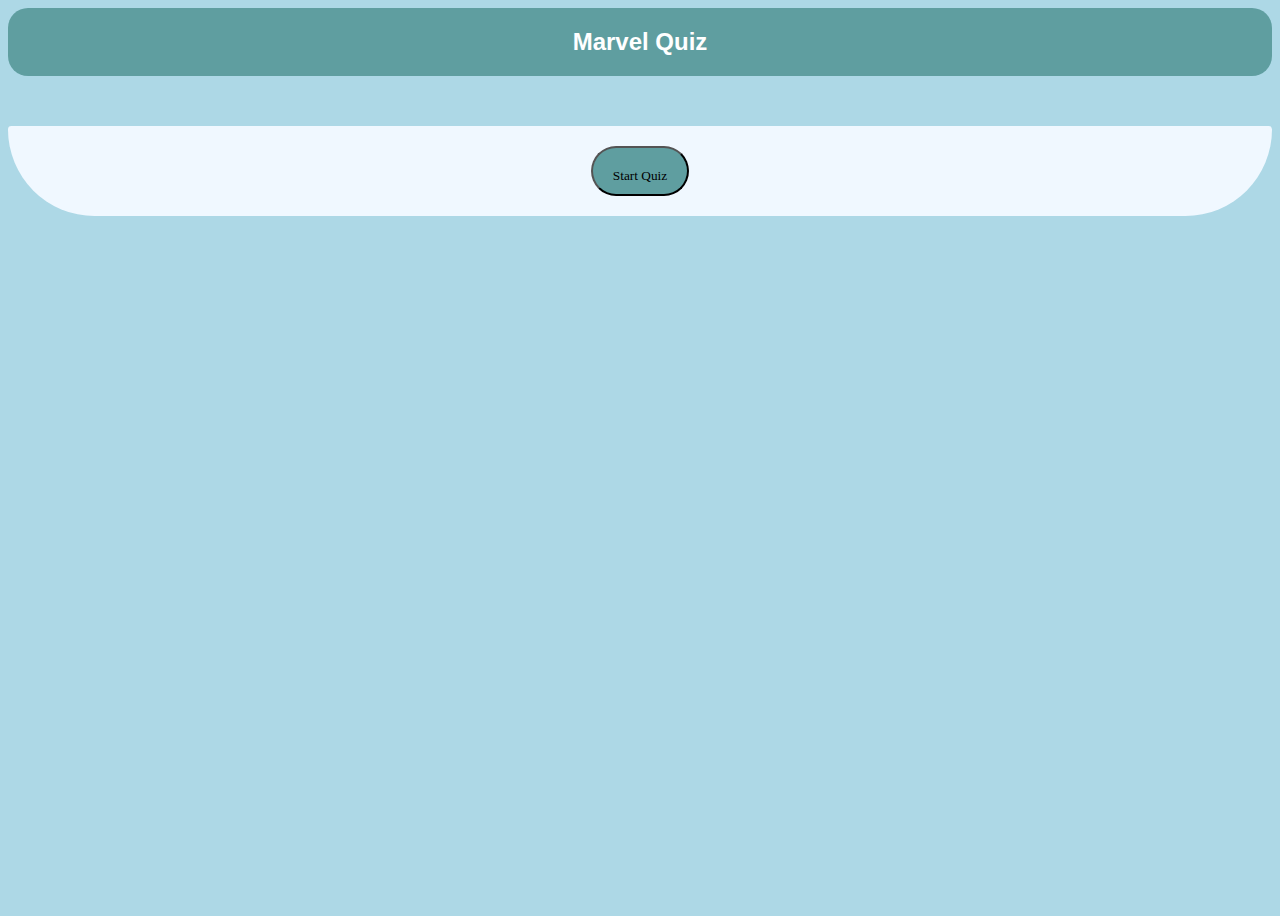
<file: wwwroot/index.html>
﻿<html>
<head>
    <title>Quiz APP</title>
    <link rel="stylesheet" href="style.css">
</head>
<body>
    <h2>Marvel Quiz</h2>
    <div class="inputDiv">
        <button class="btn1" onclick="location.href ='main.html'">Start Quiz</button>
    </div>
</body>
</html>
</file>
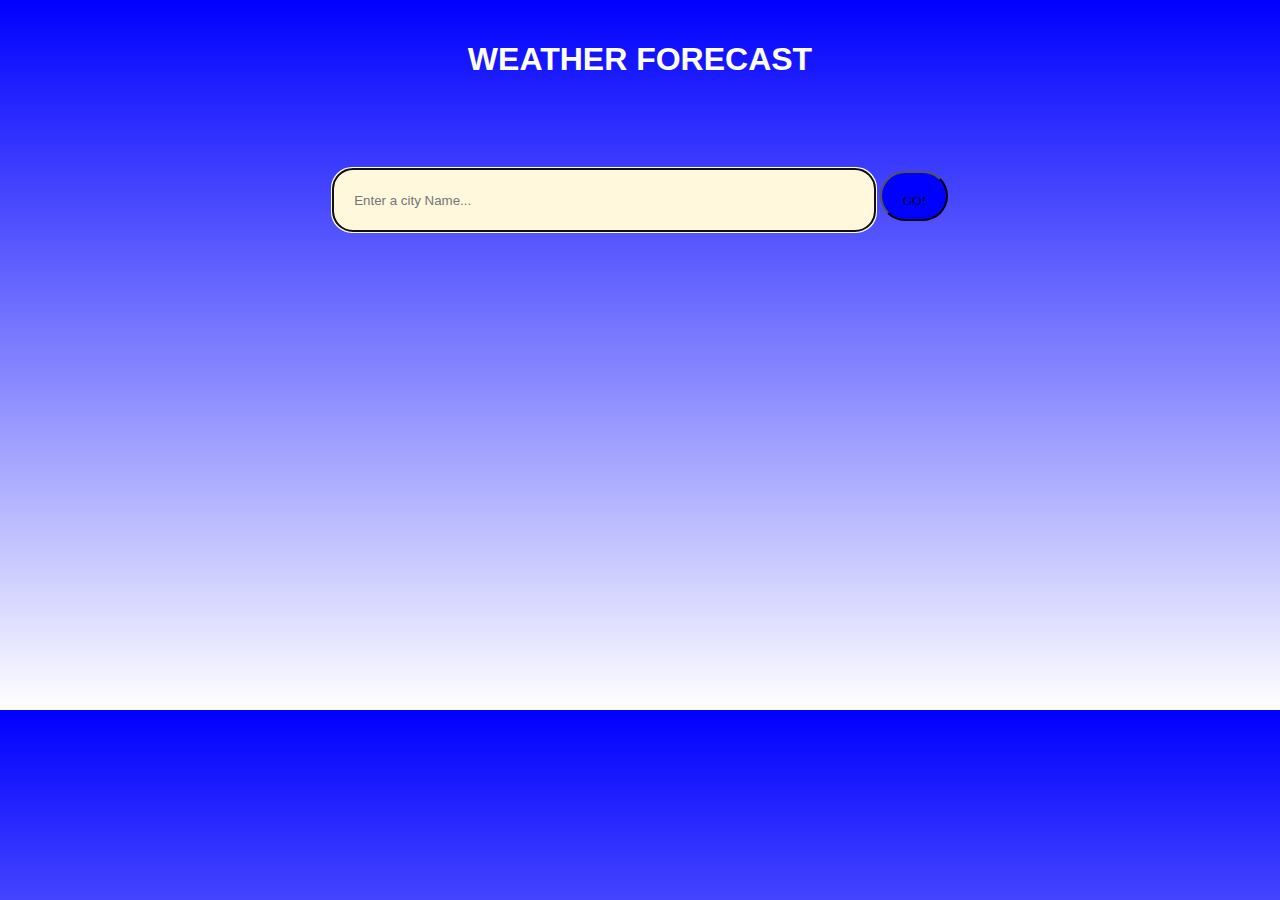
<file: wwwroot3/index.html>
﻿<!DOCTYPE html>
<html>
<head>
    <title>Weather Forecast</title>
    <link rel="stylesheet" type="text/css" href="style.css">
</head>
<body>
    <h1>WEATHER FORECAST</h1>
    <div id="inputDiv">
        <input type="text" id="cityname" placeholder="Enter a city Name..." autofocus/>
        <button id="getbtn" onclick="getWeatherData()">GO!</button>
    </div>

    <div id="resultDiv">
        <div id="result"></div>
        <script type="text/javascript" src="javascript.js"></script>
    </div>
</body>
</html>
</file>
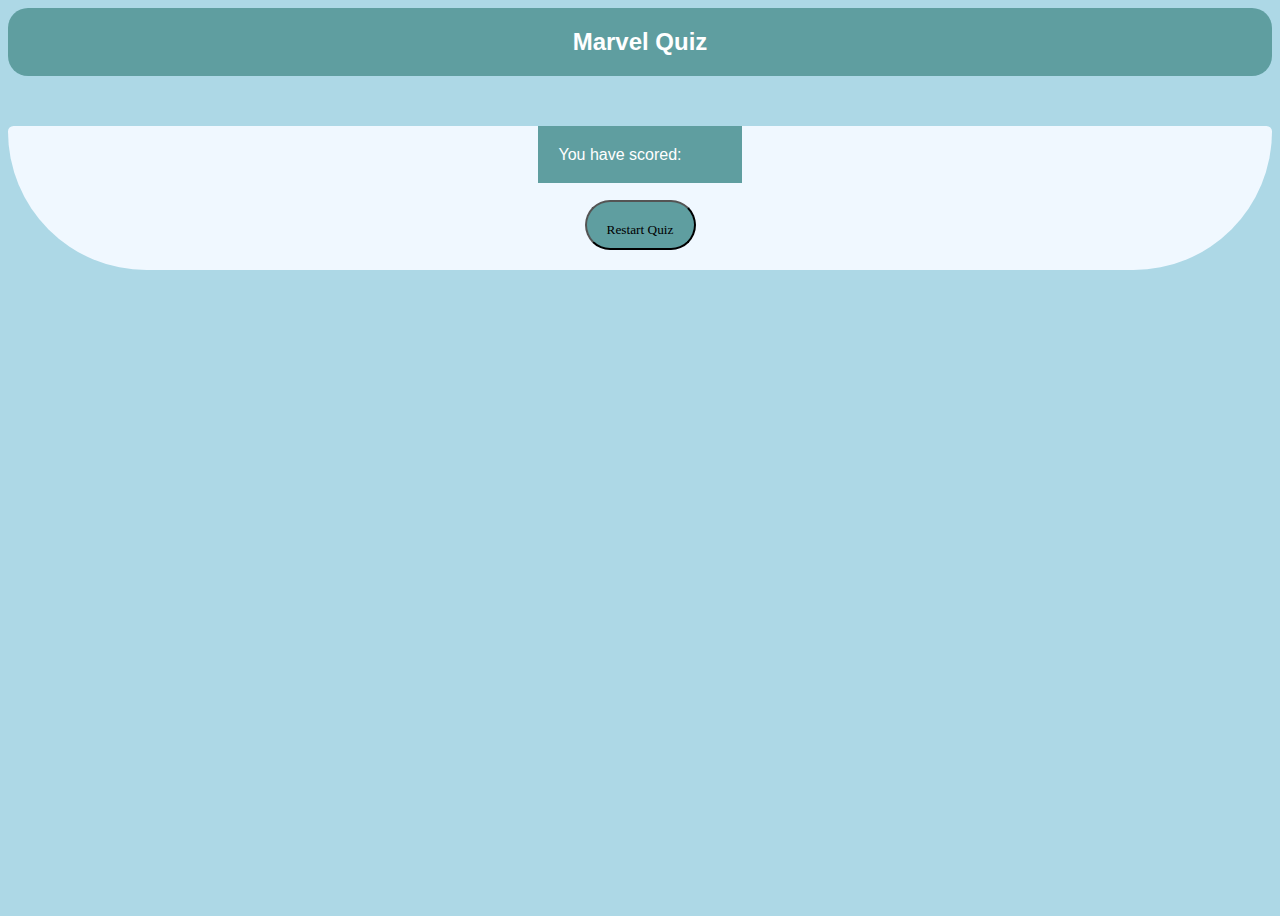
<file: wwwroot/result.html>
﻿<html>
<head>
    <title>Quiz APP</title>
    <link rel="stylesheet" href="style.css">
</head>
<body onload="disp()">
    <h2>Marvel Quiz</h2>
    <div class="inputDiv">
        <label id="result1">You have scored:</label>
        <label id="result"></label><br><br><br>
        <button onclick="location.href ='index.html'" class="btn1">Restart Quiz</button>
    </div>
    <script src="result.js" type="text/javascript"></script>
</body>
</html>
</file>
<file: wwwroot/style.css>
﻿body {
    height: 100%;
    background-color: lightblue;
}

h2 {
    padding: 20px;
    background-color:cadetblue;
    text-align: center;
    border-radius: 20px;
    font-family:'Gill Sans', 'Gill Sans MT', Calibri, 'Trebuchet MS', sans-serif;
    color:white;
}

.inputDiv {
    text-align: center;
    margin-top: 50px;
    padding: 20px;
    background-color:aliceblue;
    text-align: center;
    border-radius: 20px;
    border-bottom-left-radius:500px;
    border-bottom-right-radius:500px;
}

#op1, #op2, #op3, #op4 {
    height: 20px;
    width: 50px;
    border-radius: 20px;
    text-align: left;
    padding-left: 500px;
}

#opt1, #opt2, #opt3, #opt4 {
    padding: 10px;
    background-color: darkcyan;
    text-align: center;
    border-radius: 20px;
    font-family: 'Comic Sans MS';
    width: 200px;
    display: inline-block;
}


#questions {
    padding: 20px;
    height: 20px;
    width: 1290px;
    background-color: cadetblue;
    border-radius: 20px;
    text-align: left;
    font-family: 'Comic Sans MS';
}

.btn1 {
    padding: 20px;
    height: 50px;
    border-radius: 25px;
    background-color: cadetblue;
    text-align:center;
    font-family:'Comic Sans MS';
    align-content:center;
}

#result1, #result {
    padding: 20px;
    background-color: cadetblue;
    text-align: center;
    font-family: 'Gill Sans', 'Gill Sans MT', Calibri, 'Trebuchet MS', sans-serif;
    color: white;
}
</file>
<file: wwwroot3/style.css>
﻿body {
    height: 100%;
    background-image: linear-gradient(blue, white);
}

h1 {
    padding: 20px;
    text-align: center;
    border-radius: 20px;
    font-family: 'Gill Sans', 'Gill Sans MT', Calibri, 'Trebuchet MS', sans-serif;
    color: white;
}

#inputDiv {
    text-align: center;
    align-content:center;
    margin-top: 50px;
    padding: 20px;
    border-radius: 20px;
}

#cityname {
    padding: 20px;
    height: 20px;
    width: 500px;
    border-radius: 20px;
    text-align: left;
    background-color:cornsilk;    
}
#getbtn {
    padding: 20px;
    height: 50px;
    border-radius: 25px;
    background-color: blue;
    text-align: center;
    font-family: 'Comic Sans MS';
    align-content: center;
}

#resultDiv {
    text-align: center;
    align-content: center;
    margin-top: 50px;
    padding: 200px;
    border-radius: 20px;
}
h2{
    font-family:BlackCastleMF;
    font-size:50px;
}
p{font-family:BlackCastleMF;
  font-size:25px;
}
</file>
